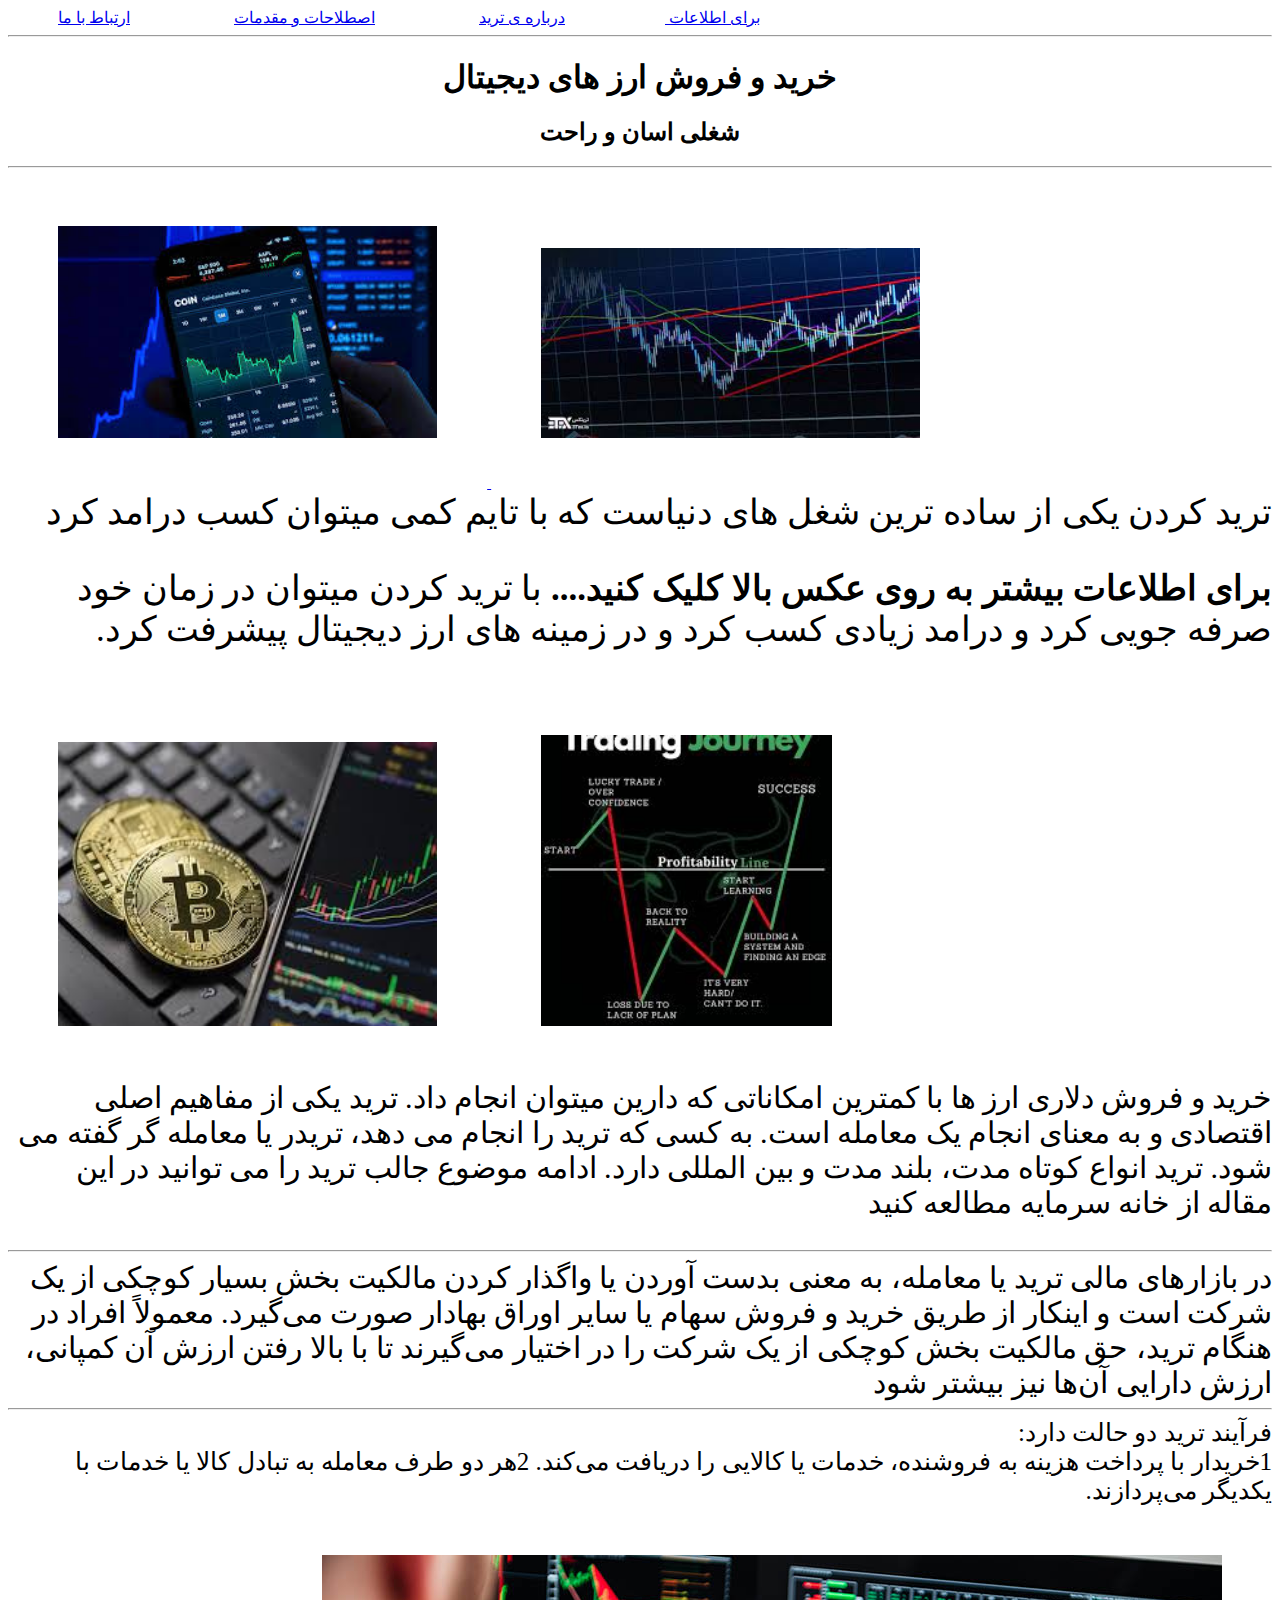
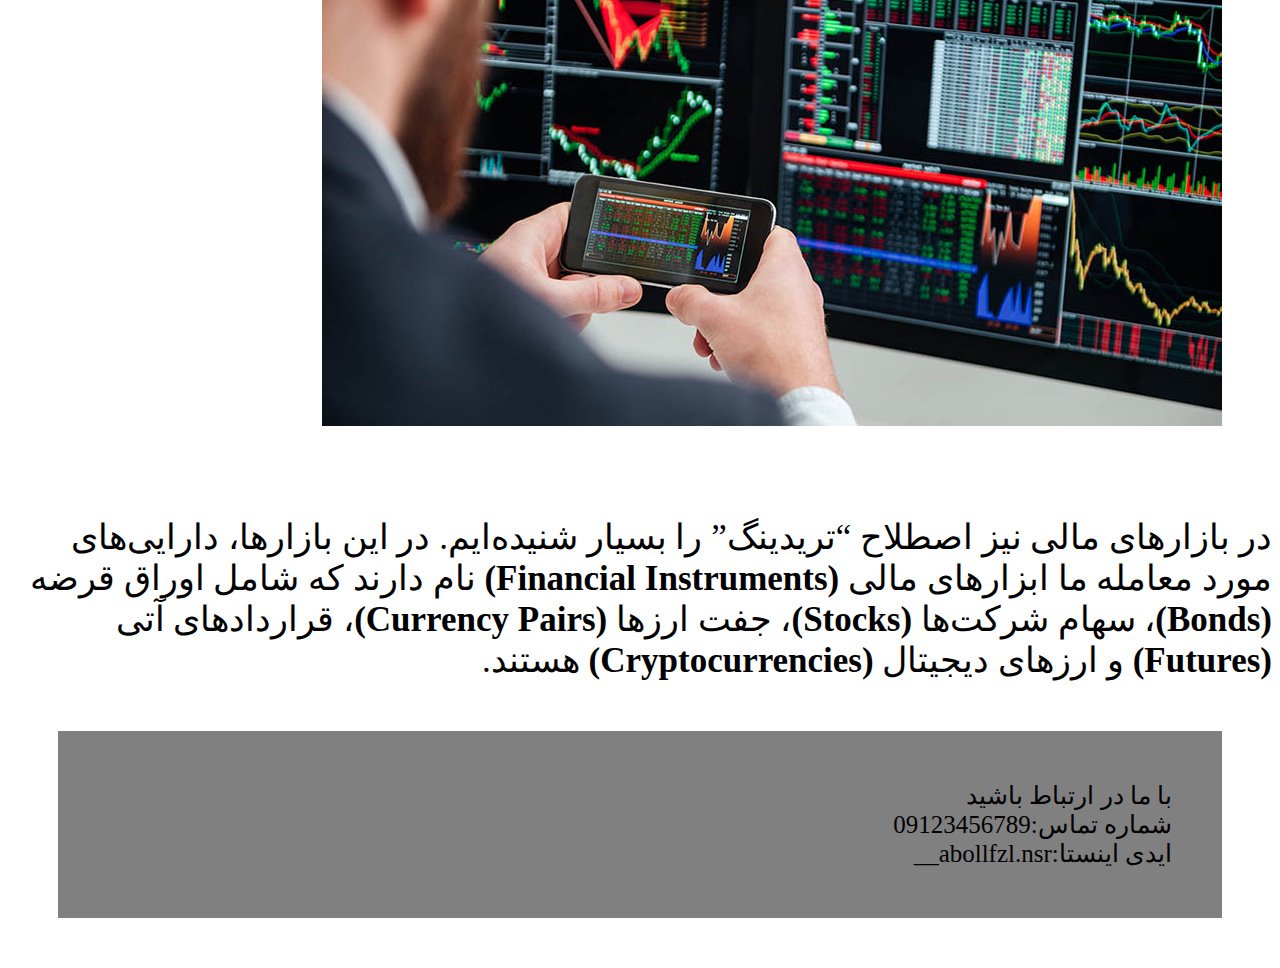
<file: trading/index.html>
<!DOCTYPE html>
<html lang="en">
<head>
    <meta charset="UTF-8">
    <meta name="viewport" content="width=device-width, initial-scale=1.0">
    <title>digital currency</title>
    <link rel="stylesheet" href="style/style.css">
</head>
<body>
    <header>
        <a href="#information" class="slideone">برای اطلاعات </a>
        <a href="#about" class="slideone">درباره ی ترید</a>
        <a href="#education" class="slideone">اصطلاحات و مقدمات</a>
        <a href="#contactus" class="slideone"> ارتباط با ما</a>
    </header>
    <hr>
    <h1>خرید و فروش ارز های دیجیتال </h1>
    <h2> شغلی اسان و راحت </h2>
    <hr>
    <div id="media">
        <div>
            <a href="productsdetails.html">
                <img src="pictures/download (1).jfif" alt="product1" width="30%"> <img src="pictures/download7.jfif" alt="" width="30%">
            </a>
            
        </div>
       
    </div>
<section>
    ترید کردن یکی از ساده ترین شغل های دنیاست که با تایم کمی میتوان کسب درامد کرد
</section>
     
    <p>
       <strong> برای اطلاعات بیشتر به روی عکس بالا کلیک کنید....  </strong>با ترید کردن میتوان در زمان خود صرفه جویی کرد و درامد زیادی کسب کرد و در زمینه های ارز دیجیتال پیشرفت کرد.

    </p>
    <img src="pictures/download.jfif" alt="" width="30%"> <img src="pictures/download3.jfif" alt="" width="23%">
    <section id="information">
        خرید و فروش دلاری ارز ها با کمترین امکاناتی که دارین میتوان انجام داد.
ترید یکی از مفاهیم اصلی اقتصادی و به معنای انجام یک معامله است. به کسی که ترید را انجام می دهد، تریدر یا معامله گر گفته می شود. ترید انواع کوتاه مدت، بلند مدت و بین المللی دارد. ادامه موضوع جالب ترید را می توانید در این مقاله از خانه سرمایه مطالعه کنید
    </section>
    <hr>
    <section id="about">
        در بازارهای مالی ترید یا معامله، به معنی بدست آوردن یا واگذار کردن مالکیت بخش بسیار کوچکی از یک شرکت است و اینکار از طریق خرید و فروش سهام یا سایر اوراق بهادار صورت می‌گیرد. معمولاً افراد در هنگام ترید، حق مالکیت بخش کوچکی از یک شرکت را در اختیار می‌گیرند تا با بالا رفتن ارزش آن کمپانی، ارزش دارایی آن‌ها نیز بیشتر شود
    </section>
    <hr>
    <section id="education">
        فرآیند ترید دو حالت دارد:
        <br>
         1خریدار با پرداخت هزینه به فروشنده، خدمات یا کالایی را دریافت می‌کند.
        2هر دو طرف معامله به تبادل کالا یا خدمات با یکدیگر می‌پردازند.
        <br>
        <img src="pictures/trading-platform2.jpg" alt="">
        <p>
            در بازارهای مالی نیز اصطلاح “تریدینگ” را بسیار شنیده‌ایم. در این بازارها، دارایی‌های مورد معامله ما ابزارهای مالی <strong>(Financial Instruments)</strong> نام دارند که شامل اوراق قرضه <strong>(Bonds)</strong>، سهام شرکت‌ها <strong>(Stocks)</strong>، جفت ارزها <strong>(Currency Pairs)</strong>، قراردادهای آتی <strong>(Futures)</strong> و ارزهای دیجیتال  <strong>(Cryptocurrencies)</strong> هستند.
        </p>
    </section>
    
    <footer id="contactus">
        با ما در ارتباط باشید 
        <br>
        شماره تماس:09123456789  
        <br>
        ایدی اینستا:abollfzl.nsr__
        
    </footer>

    


</body>
</html>
</file>
<file: trading/style/style.css>
h1, h2{
    text-align: center; 
    direction: rtl;
}
.slideone{
    margin: 50px;
}
#media{
    direction: ltr;
}
section, p{
    direction: rtl;
    font-size: 35px;
}
img{
    padding: 50px;
}
#information{
    direction: rtl;
    font-size: 30px;
    margin-bottom: 30px;
}
#about{
    direction: rtl;
    font-size: 30px;
}
#education{
    direction: rtl;
    font-size: 25px;
}
footer{
    font-size: 25px;
    background-color: gray;
    direction: rtl
}
#contactus{
    background-color: gray;
    direction: rtl;
    font-size: 25px;
    margin: 50px;
    padding: 50px;
}
</file>
